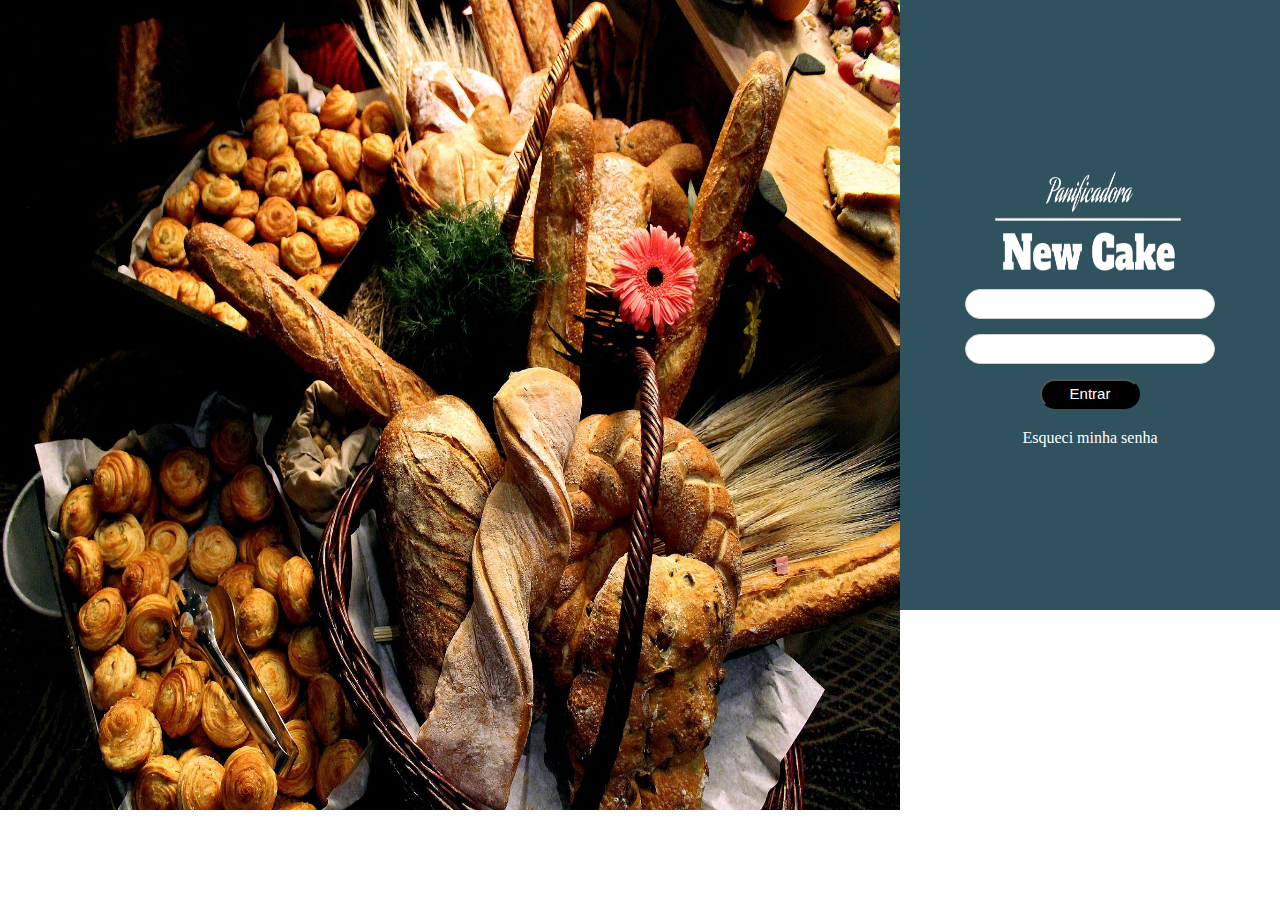
<file: target/projeto-new-cake/index.html>
<!DOCTYPE html>
<html lang="en">
<head>
    <meta charset="UTF-8">
    <meta http-equiv="X-UA-Compatible" content="IE=edge">
    <meta name="viewport" content="width=device-width, initial-scale=1.0">
    <link rel="stylesheet" href="./css/styles-login.css">
    <title>New Cake</title>
</head>
<body>
    <section class="page-login">
        <div class="campo-logo">
            <img class="imagem-login" src="./img/bread-g84894b461_1920.jpg" alt="Imagem Login">
        </div>
        <div id="campo-login">
            <img src="./img/logo-login.png" alt="logo" class="logo-login">
            <input class="input-login magin input" type="text" name="login">
            <input class="input-login" type="password" name="senha">
            <button type="submit" class="button-login">Entrar</button>
            <a class="esquecer-senha" href="">Esqueci minha senha</a>
        </div>
    </section>
</body>
</html>
</file>
<file: target/projeto-new-cake/css/styles-login.css>
*{
    margin: 0;
    padding: 0;
    box-sizing: border-box;
}

.page-login{
    display: flex;
}

#campo-login {
    display: flex;
    flex-direction: column;
    align-items: center;
    justify-content:center;
    width: 100%;
    max-width: 400px;
    height: 610px;
    background: #2f525e; 
}

.input-login{
    margin-bottom: 15px;
    width: 250px;
    height: 30px;
    background: #FFFFFF;
    border-radius: 50px;
    border: 1px solid lightgray;
}

.button-login{
    border-radius: 50px;
    height: 30px;
    width: 100px;
    background-color: #000000;
    color: #FFFFFF;
    font-size: 15px;
    font-family:'Franklin Gothic Medium', 'Arial Narrow', Arial, sans-serif;
    font: bold;
    align-items: center;
    margin-bottom: 20px;
}

.campo-logo {
    display: flex;
    flex-direction: column;
    align-items: center;
    justify-items: center;
    width: 100%;
    max-width: 900px;
    min-height: 90vh;
}

.imagem-login{
    width: 900px;
    height: 100%;
} 

.logo-login {
    align-items: flex-start;
    width: 200px;
    height: 125px;
}

.esquecer-senha {
    text-decoration: none;
    color: #FFFFFF;
}

/*********************************************************************/
/*************************USUARIO*************************************/
/*********************************************************************/

#main, #footer{
    background-color: #316F8A;
}

.form-usuario {
    margin: auto;
    margin-top: 5%;
    padding: 30px 10px;
    display: flex;
    background-color: #ffffff !important;
    height: 400px !important;
    width: 680PX !important;
    flex-direction: row !important;
    box-shadow: 0px 4px 4px rgba(0, 0, 0, 0.06);
    justify-content:space-around;

}

.form-usuario input {
    display: flex;
    padding: 5px;
    height: 24px;
    border: 1px solid #abe0e9;
    color: #9AA4A2;
}

.input-codigo {
    width: 70px;
}

.input-nome {
    width: 300px;
}

.button-usuario {
    width: 100px;
    height: 26px;
    color: #FFFFFF;
    font-weight: bold;
    border: none;
    box-shadow: 0px 4px 4px rgba(0, 0, 0, 0.3);
}

.button-pesquisa {
    background-color: #316F8A;
}

.button-cadastrar {
    background-color: #DD7959
    ;
}
</file>
